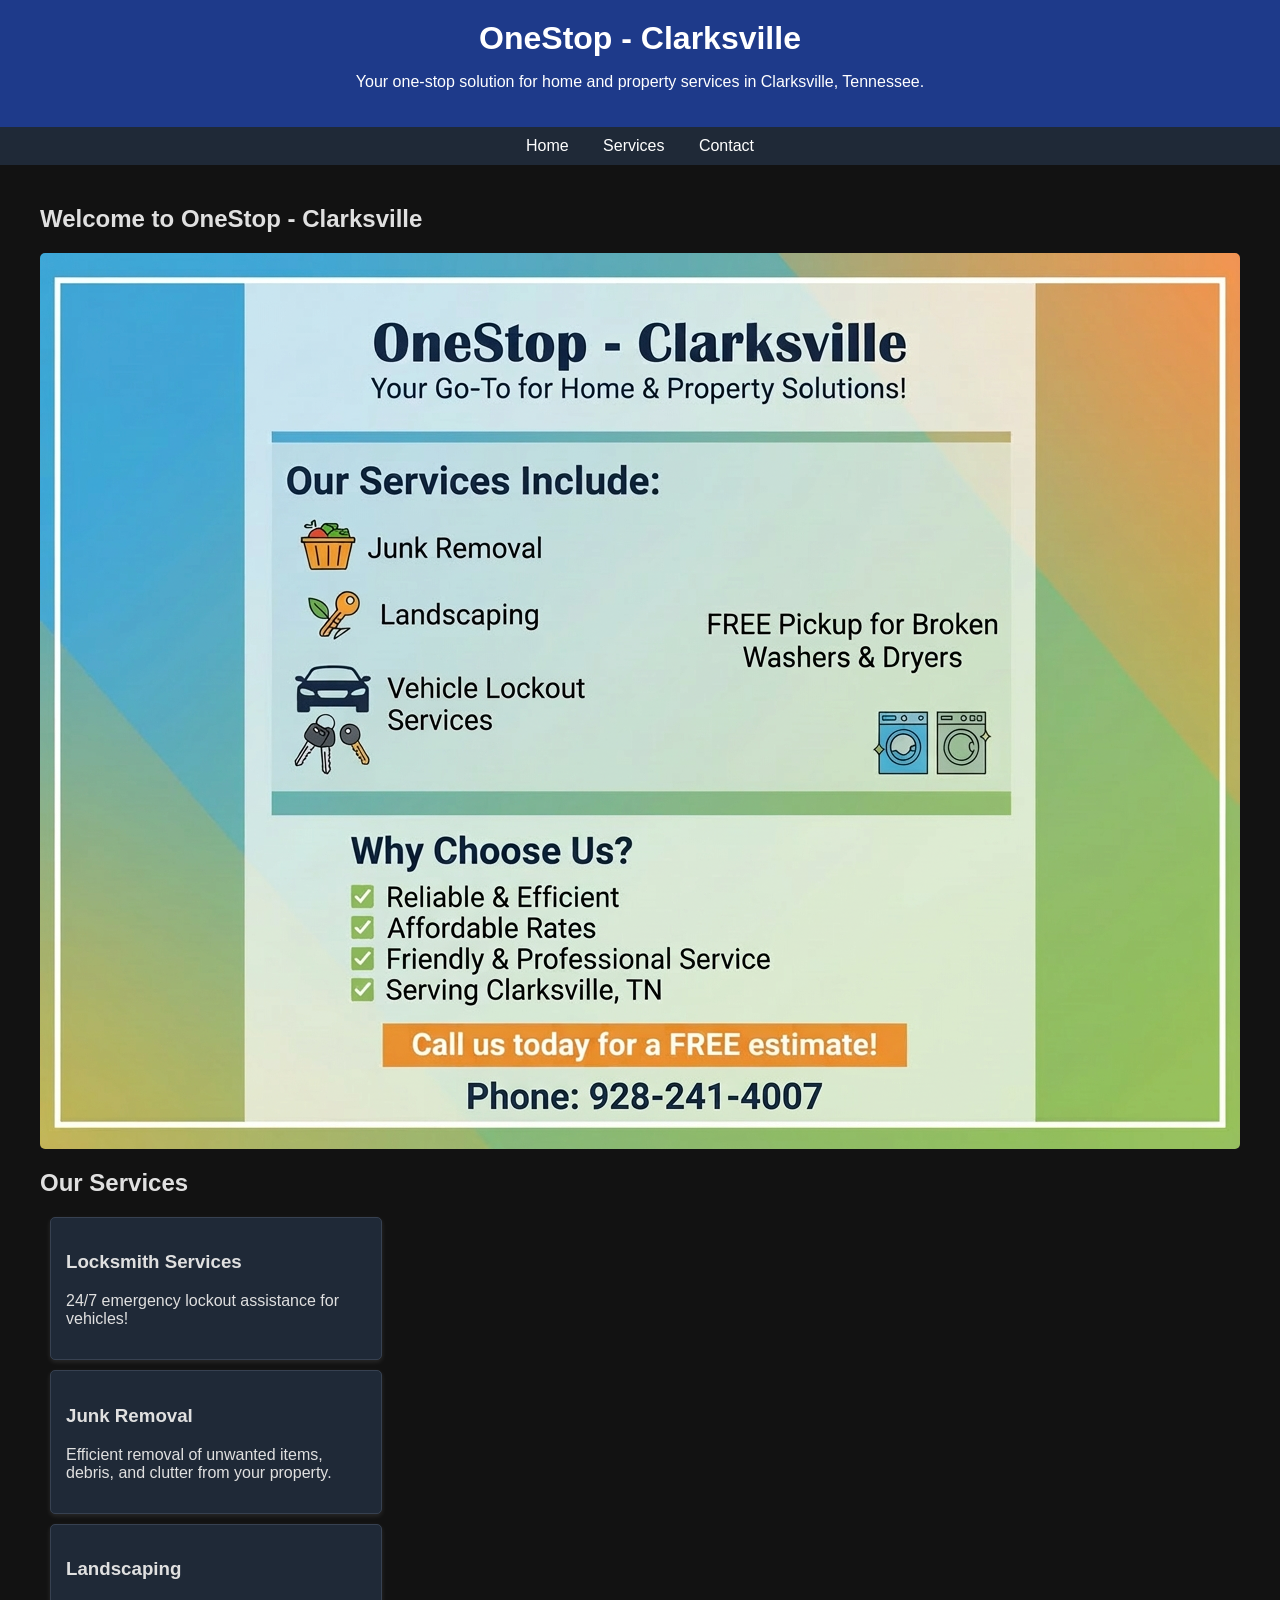
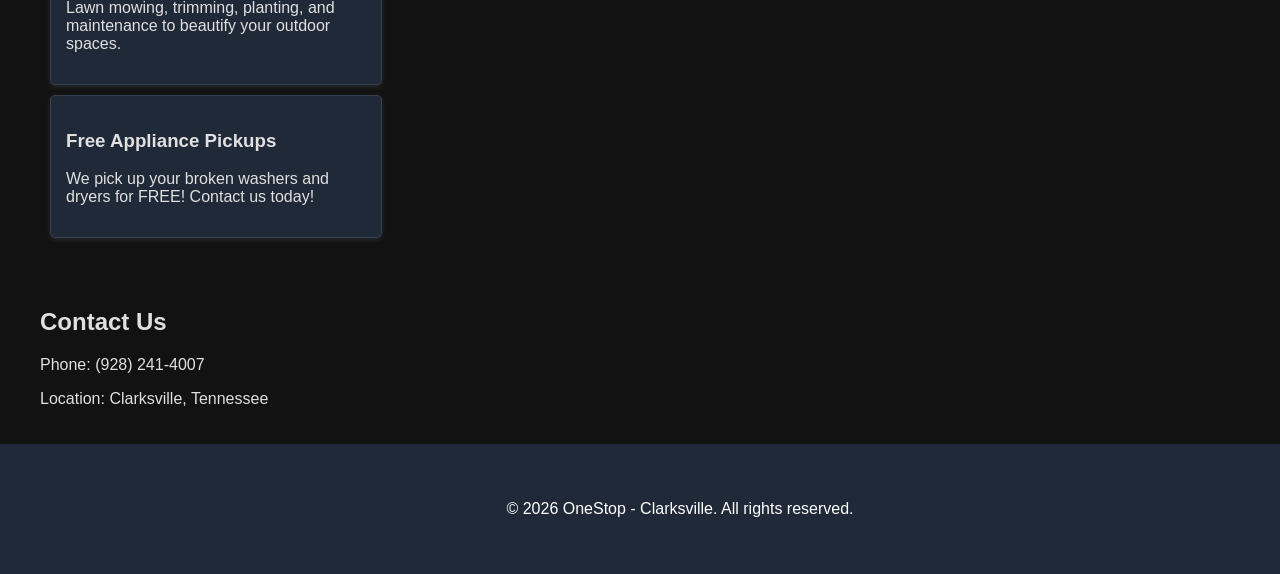
<file: index.html>
<!DOCTYPE html>
<html lang="en">
<head>
    <meta charset="UTF-8">
    <meta name="viewport" content="width=device-width, initial-scale=1.0">
    <title>OneStop - Clarksville</title>
    <style>
        body {
            font-family: Arial, sans-serif;
            margin: 0;
            padding: 0;
            background-color: #121212;
            color: #e0e0e0;
        }
        header {
            background-color: #1e3a8a; /* Darker blue */
            color: white;
            padding: 20px;
            text-align: center;
        }
        header h1 {
            margin: 0;
        }
        nav {
            background-color: #1f2937;
            padding: 10px;
            text-align: center;
        }
        nav a {
            color: white;
            margin: 0 15px;
            text-decoration: none;
        }
        nav a:hover {
            text-decoration: underline;
        }
        section {
            padding: 20px;
            max-width: 1200px;
            margin: 0 auto;
        }
        .services {
            display: flex;
            flex-wrap: wrap;
            justify-content: space-around;
        }
        .service {
            background-color: #1f2937;
            border: 1px solid #374151;
            border-radius: 5px;
            padding: 15px;
            margin: 10px;
            width: 300px;
            box-shadow: 0 2px 5px rgba(255,255,255,0.1);
        }
        footer {
            background-color: #1f2937;
            color: white;
            text-align: center;
            padding: 40px;
            position: relative;
            width: 100%;
            bottom: 0;
        }
    </style>
</head>
<body>
    <header>
        <h1>OneStop - Clarksville</h1>
        <p>Your one-stop solution for home and property services in Clarksville, Tennessee.</p>
    </header>
    
    <nav>
        <a href="#home">Home</a>
        <a href="#services">Services</a>
        <a href="#contact">Contact</a>
    </nav>
    
    <section id="home">
        <h2>Welcome to OneStop - Clarksville</h2>
        <img src="logo.png" alt="OneStop - Clarksville Business Flyer" style="width: 100%; height: auto; border-radius: 5px; margin-bottom: 60px
        <p>We provide reliable and affordable services to keep your home and property in top shape. From emergency locksmith needs to junk removal and landscaping, we've got you covered. Plus, we offer free pickups for broken washers and dryers!</p>
    </section>
    
    <section id="services" class="services">
        <h2>Our Services</h2>
        <div class="service">
            <h3>Locksmith Services</h3>
            <p>24/7 emergency lockout assistance for vehicles!</p>
        </div>
        <div class="service">
            <h3>Junk Removal</h3>
            <p>Efficient removal of unwanted items, debris, and clutter from your property.</p>
        </div>
        <div class="service">
            <h3>Landscaping</h3>
            <p>Lawn mowing, trimming, planting, and maintenance to beautify your outdoor spaces.</p>
        </div>
        <div class="service">
            <h3>Free Appliance Pickups</h3>
            <p>We pick up your broken washers and dryers for FREE! Contact us today!</p>
        </div>
    </section>
    
    <section id="contact">
        <h2>Contact Us</h2>
        <p>Phone: (928) 241-4007</p>
        <p>Location: Clarksville, Tennessee</p>
    </section>
    
    <footer>
        <p>&copy; 2026 OneStop - Clarksville. All rights reserved.</p>
    </footer>
</body>
</html>
</file>
